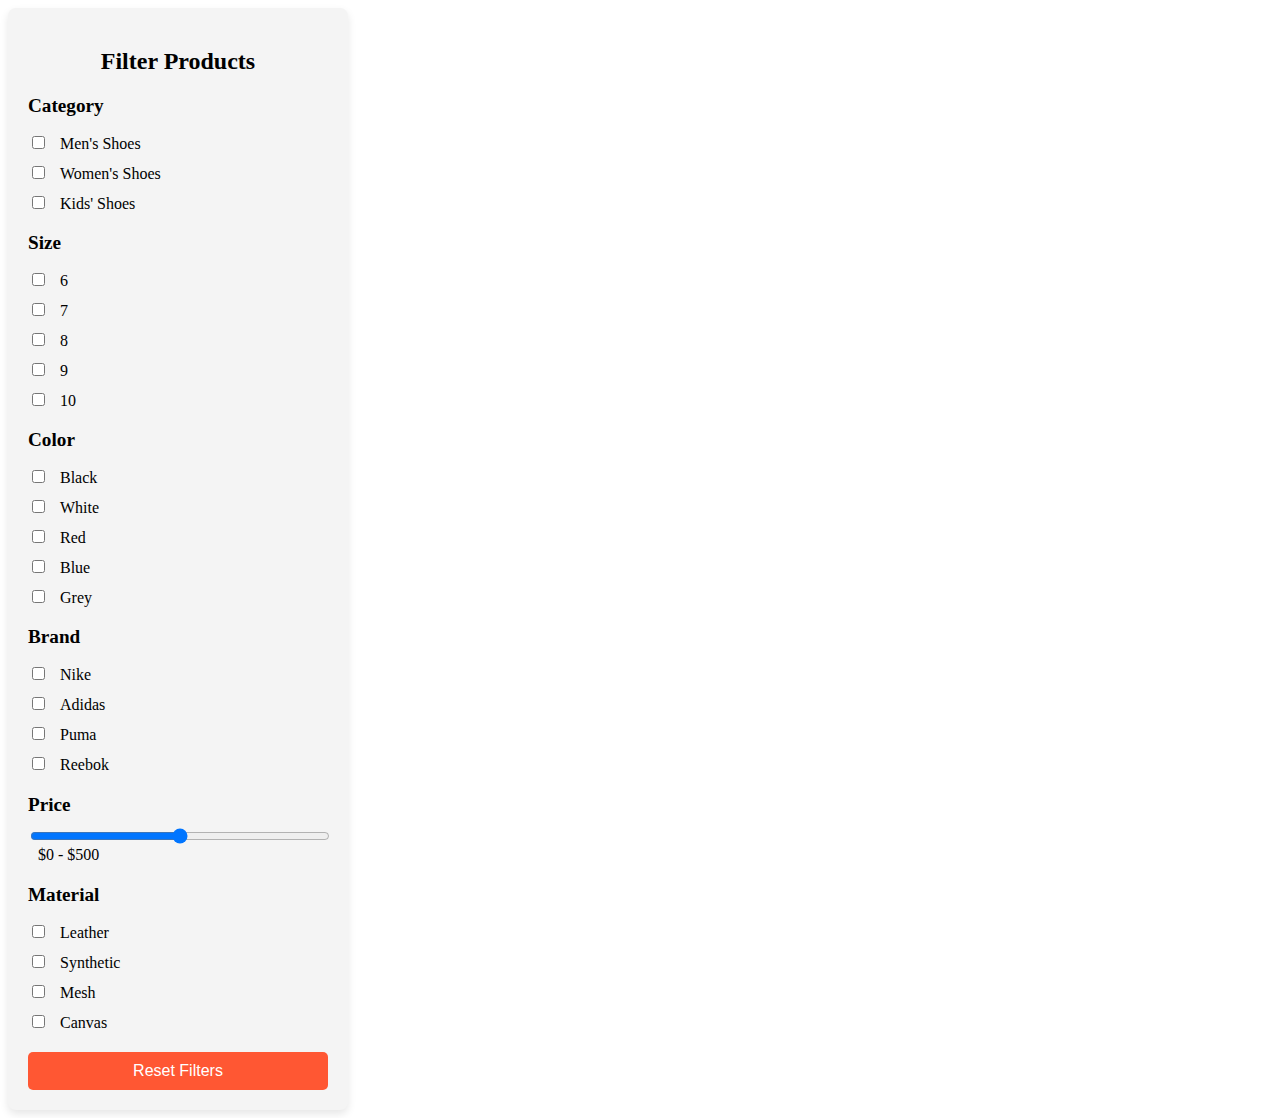
<file: sidebar.html>
<html>
    <head>
        <style>
            .filter-sidebar {
                width: 300px;
                padding: 20px;
                background-color: #f4f4f4;
                border-radius: 8px;
                box-shadow: 0 4px 8px rgba(0, 0, 0, 0.1);
            }
            
            .filter-sidebar h2 {
                font-size: 1.5em;
                margin-bottom: 20px;
                text-align: center;
            }
            
            .filter-sidebar h3 {
                font-size: 1.2em;
                margin-bottom: 10px;
            }
            
            .filter-sidebar ul {
                list-style-type: none;
                padding-left: 0;
            }
            
            .filter-sidebar li {
                margin-bottom: 10px;
            }
            
            .filter-sidebar label {
                margin-left: 10px;
                font-size: 1em;
            }
            
            .filter-sidebar input[type="checkbox"] {
                margin-right: 5px;
            }
            
            .filter-sidebar .filter-price {
                margin-top: 20px;
            }
            
            .filter-sidebar input[type="range"] {
                width: 100%;
            }
            
            .filter-sidebar .filter-reset {
                margin-top: 20px;
                text-align: center;
            }
            
            .filter-sidebar button {
                background-color: #ff5733;
                color: white;
                border: none;
                padding: 10px;
                width: 100%;
                font-size: 1em;
                cursor: pointer;
                border-radius: 5px;
            }
            
            .filter-sidebar button:hover {
                background-color: #e14f2e;
            }
            
        </style>
    </head>
    <body>
        <aside class="filter-sidebar">
            <h2>Filter Products</h2>
            
            <div class="filter-category">
                <h3>Category</h3>
                <ul>
                    <li><input type="checkbox" id="men" name="category" value="men"><label for="men">Men's Shoes</label></li>
                    <li><input type="checkbox" id="women" name="category" value="women"><label for="women">Women's Shoes</label></li>
                    <li><input type="checkbox" id="kids" name="category" value="kids"><label for="kids">Kids' Shoes</label></li>
                </ul>
            </div>
            
            <div class="filter-size">
                <h3>Size</h3>
                <ul>
                    <li><input type="checkbox" id="size-6" name="size" value="6"><label for="size-6">6</label></li>
                    <li><input type="checkbox" id="size-7" name="size" value="7"><label for="size-7">7</label></li>
                    <li><input type="checkbox" id="size-8" name="size" value="8"><label for="size-8">8</label></li>
                    <li><input type="checkbox" id="size-9" name="size" value="9"><label for="size-9">9</label></li>
                    <li><input type="checkbox" id="size-10" name="size" value="10"><label for="size-10">10</label></li>
                </ul>
            </div>
            
            <div class="filter-color">
                <h3>Color</h3>
                <ul>
                    <li><input type="checkbox" id="black" name="color" value="black"><label for="black">Black</label></li>
                    <li><input type="checkbox" id="white" name="color" value="white"><label for="white">White</label></li>
                    <li><input type="checkbox" id="red" name="color" value="red"><label for="red">Red</label></li>
                    <li><input type="checkbox" id="blue" name="color" value="blue"><label for="blue">Blue</label></li>
                    <li><input type="checkbox" id="grey" name="color" value="grey"><label for="grey">Grey</label></li>
                </ul>
            </div>
            
            <div class="filter-brand">
                <h3>Brand</h3>
                <ul>
                    <li><input type="checkbox" id="nike" name="brand" value="nike"><label for="nike">Nike</label></li>
                    <li><input type="checkbox" id="adidas" name="brand" value="adidas"><label for="adidas">Adidas</label></li>
                    <li><input type="checkbox" id="puma" name="brand" value="puma"><label for="puma">Puma</label></li>
                    <li><input type="checkbox" id="reebok" name="brand" value="reebok"><label for="reebok">Reebok</label></li>
                </ul>
            </div>
            
            <div class="filter-price">
                <h3>Price</h3>
                <input type="range" id="price-range" name="price" min="0" max="500" value="250" step="10">
                <label for="price-range">$0 - $500</label>
            </div>
            
            <div class="filter-material">
                <h3>Material</h3>
                <ul>
                    <li><input type="checkbox" id="leather" name="material" value="leather"><label for="leather">Leather</label></li>
                    <li><input type="checkbox" id="synthetic" name="material" value="synthetic"><label for="synthetic">Synthetic</label></li>
                    <li><input type="checkbox" id="mesh" name="material" value="mesh"><label for="mesh">Mesh</label></li>
                    <li><input type="checkbox" id="canvas" name="material" value="canvas"><label for="canvas">Canvas</label></li>
                </ul>
            </div>
            
            <div class="filter-reset">
                <button type="button" id="reset-filters">Reset Filters</button>
            </div>
        </aside>
        
    </body>
</html>
</file>
